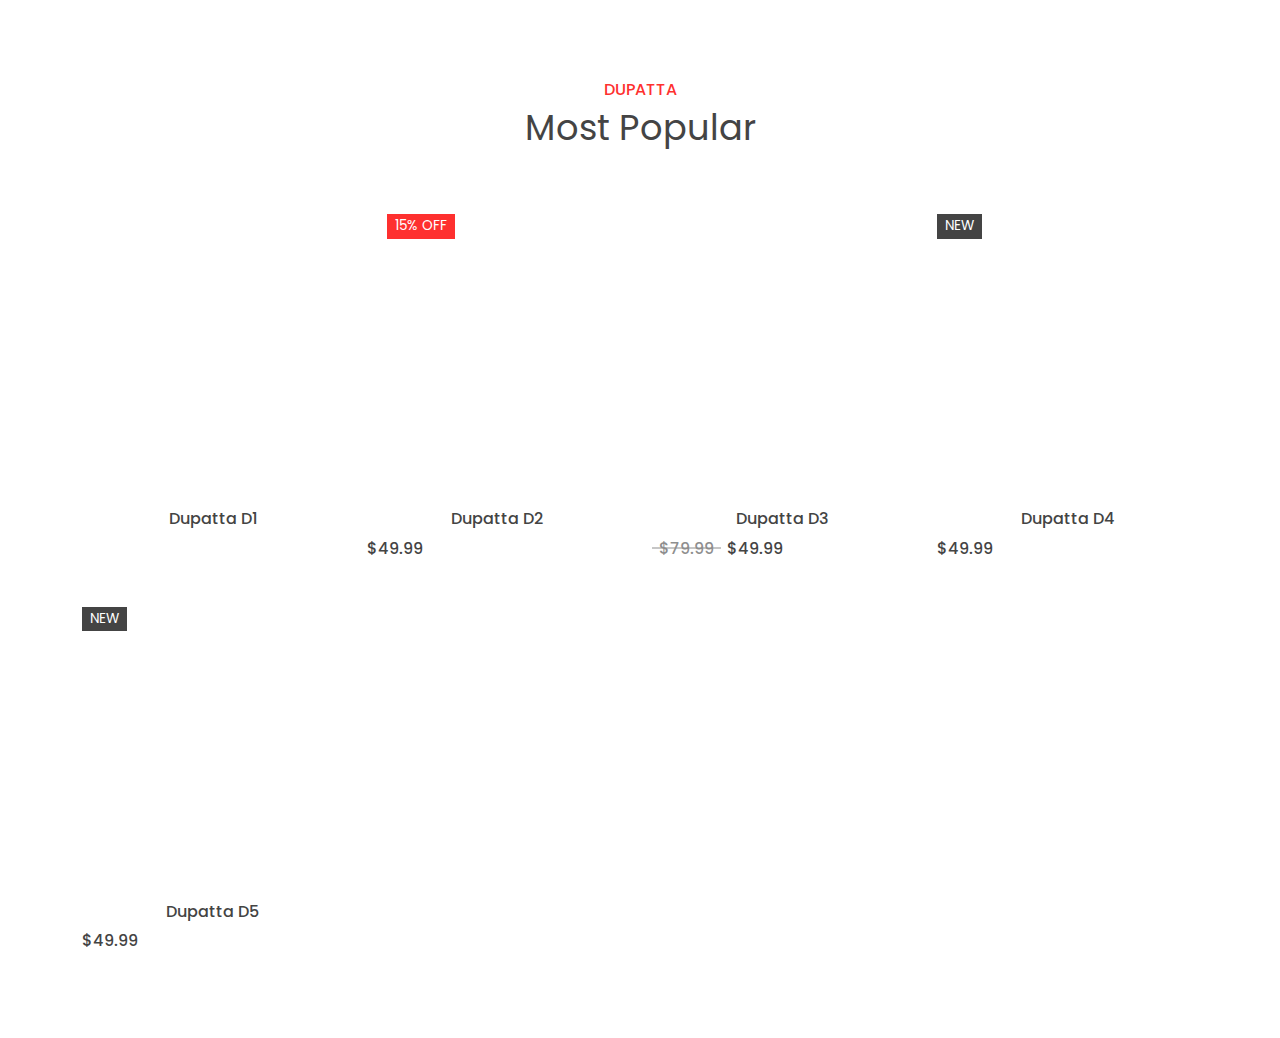
<file: dupatta.html>
<!DOCTYPE html>
<html lang="en" >
<head>
  <meta charset="UTF-8">
  <title>Dupatta Madhubani Mithila Painting</title>
  <link rel='stylesheet' href='https://cdn.jsdelivr.net/npm/bootstrap@5.0.1/dist/css/bootstrap.min.css'>
  <link rel='stylesheet' href='https://cdnjs.cloudflare.com/ajax/libs/font-awesome/5.15.3/css/all.min.css'>
  <link rel="stylesheet" href="css/dupatta.css">
  <link rel="icon" href="img/awlogo-removebg-preview.ico">

</head>
<body>
<!-- partial:index.partial.html -->
<section class="section-products">
		<div class="container">
				<div class="row justify-content-center text-center">
						<div class="col-md-8 col-lg-6">
								<div class="header">
										<h3>DUPATTA</h3>
										<h2>Most Popular</h2>
								</div>
						</div>
				</div>
				<div class="row">
						<!-- Single Product -->
						<div class="col-md-6 col-lg-4 col-xl-3">
								<div id="product-1" class="single-product">
										<div class="part-1">
											
											
												<ul>
                                                    <li><a href="ordernow.html"><img src="img/buy.png"></a></li>
												</ul>
										</div>
										<div class="part-2">
												<h3 class="product-title">Dupatta D1</h3>
												
										</div>
								</div>
						</div>
						<!-- Single Product -->
						<div class="col-md-6 col-lg-4 col-xl-3" >
								<div id="product-2" class="single-product">
										<div class="part-1" >
												<span class="discount">15% off</span>
												<ul>
													<li><a href="ordernow.html"><img src="img/buy.png"></a></li>	
												</ul>
										</div>
										<div class="part-2">
												<h3 class="product-title">Dupatta D2</h3>
												<h4 class="product-price">$49.99</h4>
										</div>
								</div>
						</div>
						<!-- Single Product -->
						<div class="col-md-6 col-lg-4 col-xl-3">
								<div id="product-3" class="single-product">
										<div class="part-1">
												<ul>
                                                    <li><a href="ordernow.html"><img src="img/buy.png"></a></li>
												</ul>
										</div>
										<div class="part-2">
												<h3 class="product-title">Dupatta D3</h3>
												<h4 class="product-old-price">$79.99</h4>
												<h4 class="product-price">$49.99</h4>
										</div>
								</div>
						</div>
						<!-- Single Product -->
						<div class="col-md-6 col-lg-4 col-xl-3">
								<div id="product-4" class="single-product">
										<div class="part-1">
												<span class="new">new</span>
												<ul>
                                                    <li><a href="ordernow.html"><img src="img/buy.png"></a></li>
												</ul>
										</div>
										<div class="part-2">
												<h3 class="product-title">Dupatta D4</h3>
												<h4 class="product-price">$49.99</h4>
										</div>
								</div>
						</div>
                        <div class="col-md-6 col-lg-4 col-xl-3">
                            <div id="product-5" class="single-product">
                                    <div class="part-1">
                                            <span class="new">new</span>
                                            <ul>
                                                <li><a href="ordernow.html"><img src="img/buy.png"></a></li>
                                            </ul>
                                    </div>
                                    <div class="part-2">
                                            <h3 class="product-title">Dupatta D5</h3>
                                            <h4 class="product-price">$49.99</h4>
                                    </div>
                            </div>
                    </div>
						
				</div>
		</div>
</section>
<!-- partial -->

<script>
	


</script>
  
</body>
</html>
</file>
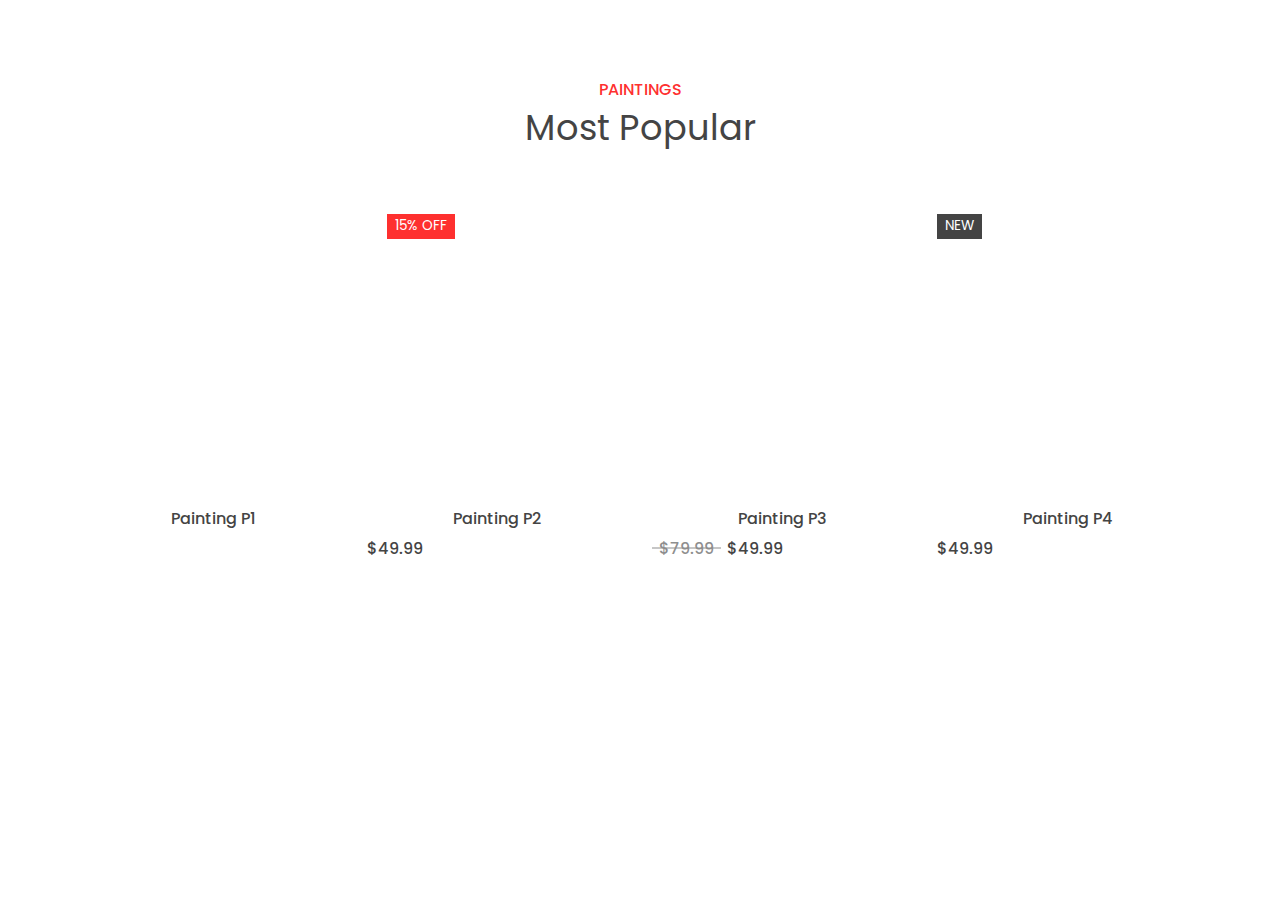
<file: painting.html>
<!DOCTYPE html>
<html lang="en" >
<head>
  <meta charset="UTF-8">
  <title>Dupatta Madhubani Mithila Painting</title>
  <link rel='stylesheet' href='https://cdn.jsdelivr.net/npm/bootstrap@5.0.1/dist/css/bootstrap.min.css'>
  <link rel='stylesheet' href='https://cdnjs.cloudflare.com/ajax/libs/font-awesome/5.15.3/css/all.min.css'>
  <link rel="stylesheet" href="css/painting.css">
  <link rel="icon" href="img/awlogo-removebg-preview.ico">

</head>
<body>
<!-- partial:index.partial.html -->
<section class="section-products">
		<div class="container">
				<div class="row justify-content-center text-center">
						<div class="col-md-8 col-lg-6">
								<div class="header">
										<h3>PAINTINGS</h3>
										<h2>Most Popular</h2>
								</div>
						</div>
				</div>
				<div class="row">
						<!-- Single Product -->
						<div class="col-md-6 col-lg-4 col-xl-3">
								<div id="product-1" class="single-product">
										<div class="part-1">
											
											
												<ul>
                                                    <li><a href="ordernow.html"><img src="img/buy.png"></a></li>
												</ul>
										</div>
										<div class="part-2">
												<h3 class="product-title">Painting P1</h3>
												
										</div>
								</div>
						</div>
						<!-- Single Product -->
						<div class="col-md-6 col-lg-4 col-xl-3" >
								<div id="product-2" class="single-product">
										<div class="part-1" >
												<span class="discount">15% off</span>
												<ul>
													<li><a href="ordernow.html"><img src="img/buy.png"></a></li>	
												</ul>
										</div>
										<div class="part-2">
												<h3 class="product-title">Painting P2</h3>
												<h4 class="product-price">$49.99</h4>
										</div>
								</div>
						</div>
						<!-- Single Product -->
						<div class="col-md-6 col-lg-4 col-xl-3">
								<div id="product-3" class="single-product">
										<div class="part-1">
												<ul>
                                                    <li><a href="ordernow.html"><img src="img/buy.png"></a></li>
												</ul>
										</div>
										<div class="part-2">
												<h3 class="product-title">Painting P3</h3>
												<h4 class="product-old-price">$79.99</h4>
												<h4 class="product-price">$49.99</h4>
										</div>
								</div>
						</div>
						<!-- Single Product -->
						<div class="col-md-6 col-lg-4 col-xl-3">
								<div id="product-4" class="single-product">
										<div class="part-1">
												<span class="new">new</span>
												<ul>
                                                    <li><a href="ordernow.html"><img src="img/buy.png"></a></li>
												</ul>
										</div>
										<div class="part-2">
												<h3 class="product-title">Painting P4</h3>
												<h4 class="product-price">$49.99</h4>
										</div>
								</div>
						</div>
                        
						
				</div>
		</div>
</section>
<!-- partial -->

<script>
	


</script>
  
</body>
</html>
</file>
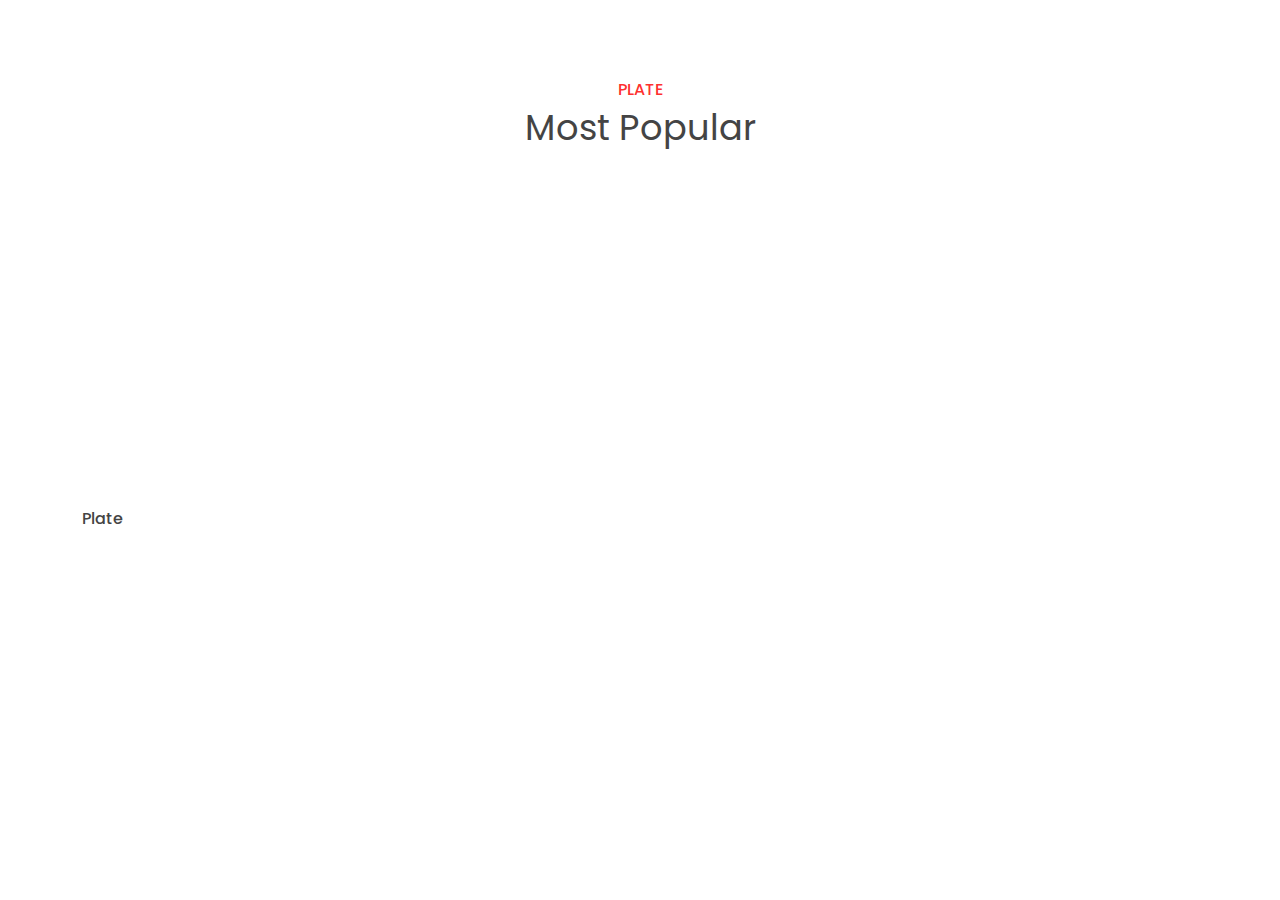
<file: plate.html>
<!DOCTYPE html>
<html lang="en" >
<head>
  <meta charset="UTF-8">
  <title>Plate Design Madhubani Mithila Painting</title>
  <link rel='stylesheet' href='https://cdn.jsdelivr.net/npm/bootstrap@5.0.1/dist/css/bootstrap.min.css'>
  <link rel='stylesheet' href='https://cdnjs.cloudflare.com/ajax/libs/font-awesome/5.15.3/css/all.min.css'>
  <link rel="stylesheet" href="css/plate.css">
  <link rel="icon" href="img/awlogo-removebg-preview.ico">

</head>
<body>
<!-- partial:index.partial.html -->
<section class="section-products">
		<div class="container">
				<div class="row justify-content-center text-center">
						<div class="col-md-8 col-lg-6">
								<div class="header">
										<h3>PLATE</h3>
										<h2>Most Popular</h2>
								</div>
						</div>
				</div>
				<div class="row">
						<!-- Single Product -->
						<div class="col-md-6 col-lg-4 col-xl-3">
								<div id="product-1" class="single-product">
										<div class="part-1">
											<a class="divLink" target="_blank" href="ordernow.html"></a>
											
												<ul>
													<li><a href="ordernow.html"><img src="img/buy.png"></a></li>
										</div>
										<div class="part-2">
												<h3 class="product-title">Plate</h3>
												
										</div>
								</div>
						</div>
						
				</div>
		</div>
</section>
<!-- partial -->

<script>
	


</script>
  
</body>
</html>
</file>
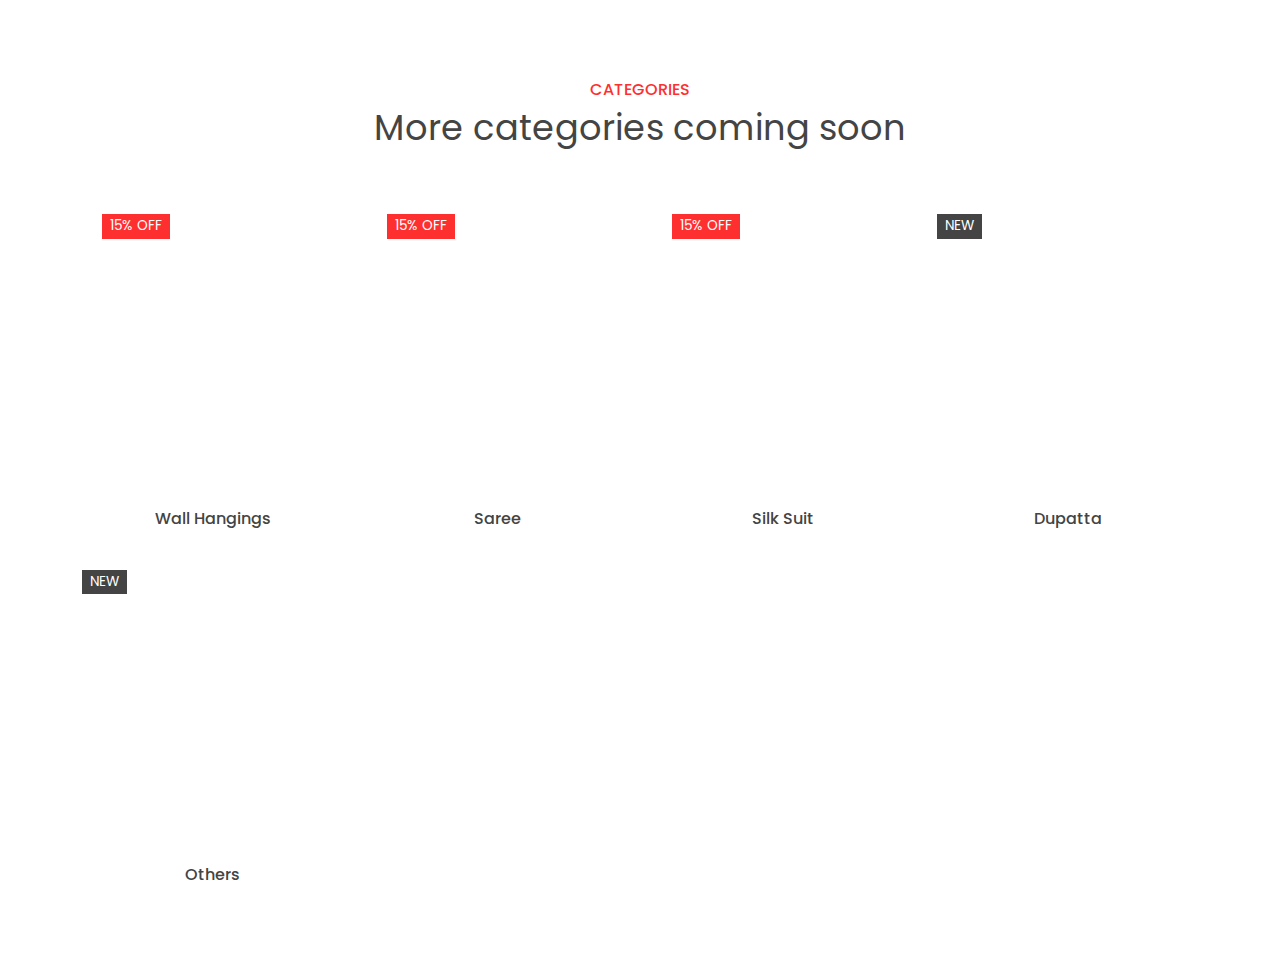
<file: product.html>
<!DOCTYPE html>
<html lang="en" >
<head>
  <meta charset="UTF-8">
  <title>Products Madhubani Mithila Painting</title>
  <link rel='stylesheet' href='https://cdn.jsdelivr.net/npm/bootstrap@5.0.1/dist/css/bootstrap.min.css'>
  <link rel='stylesheet' href='https://cdnjs.cloudflare.com/ajax/libs/font-awesome/5.15.3/css/all.min.css'>
  <link rel="stylesheet" href="css/product.css">
  <link rel="icon" href="img/awlogo-removebg-preview.ico">

</head>
<body>
<!-- partial:index.partial.html -->
<section class="section-products">
		<div class="container">
				<div class="row justify-content-center text-center">
						<div class="col-md-8 col-lg-6">
								<div class="header">
										<h3>CATEGORIES</h3>
										<h2>More categories coming soon</h2>
								</div>
						</div>
				</div>
				<div class="row">
						<!-- Single Product -->
						<div class="col-md-6 col-lg-4 col-xl-3">
								<div id="product-1" class="single-product">
								
										<div class="part-1">
											<span class="discount">15% off</span>
											<a class="divLink" target="_blank" href="painting.html"></a>
												
										</div>
										<div class="part-2">
												<h3 class="product-title">Wall Hangings</h3>
												
										</div>
								</div>
						</div>
						<!-- Single Product -->
						<div class="col-md-6 col-lg-4 col-xl-3" >
								<div id="product-2" class="single-product">
										<div class="part-1" >
												<span class="discount">15% off</span>
												<a class="divLink" target="_blank" href="saree.html">Opacity 0 URL</a>
										</div>
										<div class="part-2">
												<h3 class="product-title">Saree</h3>
											
										</div>
								</div>
						</div>
						<!-- Single Product -->
						<div class="col-md-6 col-lg-4 col-xl-3">
								<div id="product-3" class="single-product">
										<div class="part-1">
											<span class="discount">15% off</span>
											<a class="divLink" target="_blank" href="silk-suit.html">Opacity 0 URL</a>
										</div>
										<div class="part-2">
												<h3 class="product-title">Silk Suit</h3>
												
										</div>
								</div>
						</div>
						<!-- Single Product -->
						<div class="col-md-6 col-lg-4 col-xl-3">
								<div id="product-4" class="single-product">
										<div class="part-1">
									
												<span class="new">new</span>
												<a class="divLink" target="_blank" href="dupatta.html">Opacity 0 URL</a>
										</div>
										<div class="part-2">
												<h3 class="product-title">Dupatta</h3>
												
										</div>
								</div>
						</div>
						<!-- Single Product -->
						<div class="col-md-6 col-lg-4 col-xl-3">
								<div id="product-5" class="single-product">
										<div class="part-1">
											<span class="new">new</span>
												<a class="divLink" target="_blank" href="plate.html">Opacity 0 URL</a>	
										</div>
										<div class="part-2">
												<h3 class="product-title">Others</h3>
												
										</div>
								</div>
						</div>
						
				</div>
		</div>
</section>
<!-- partial -->

<script>
	


</script>
  
</body>
</html>
</file>
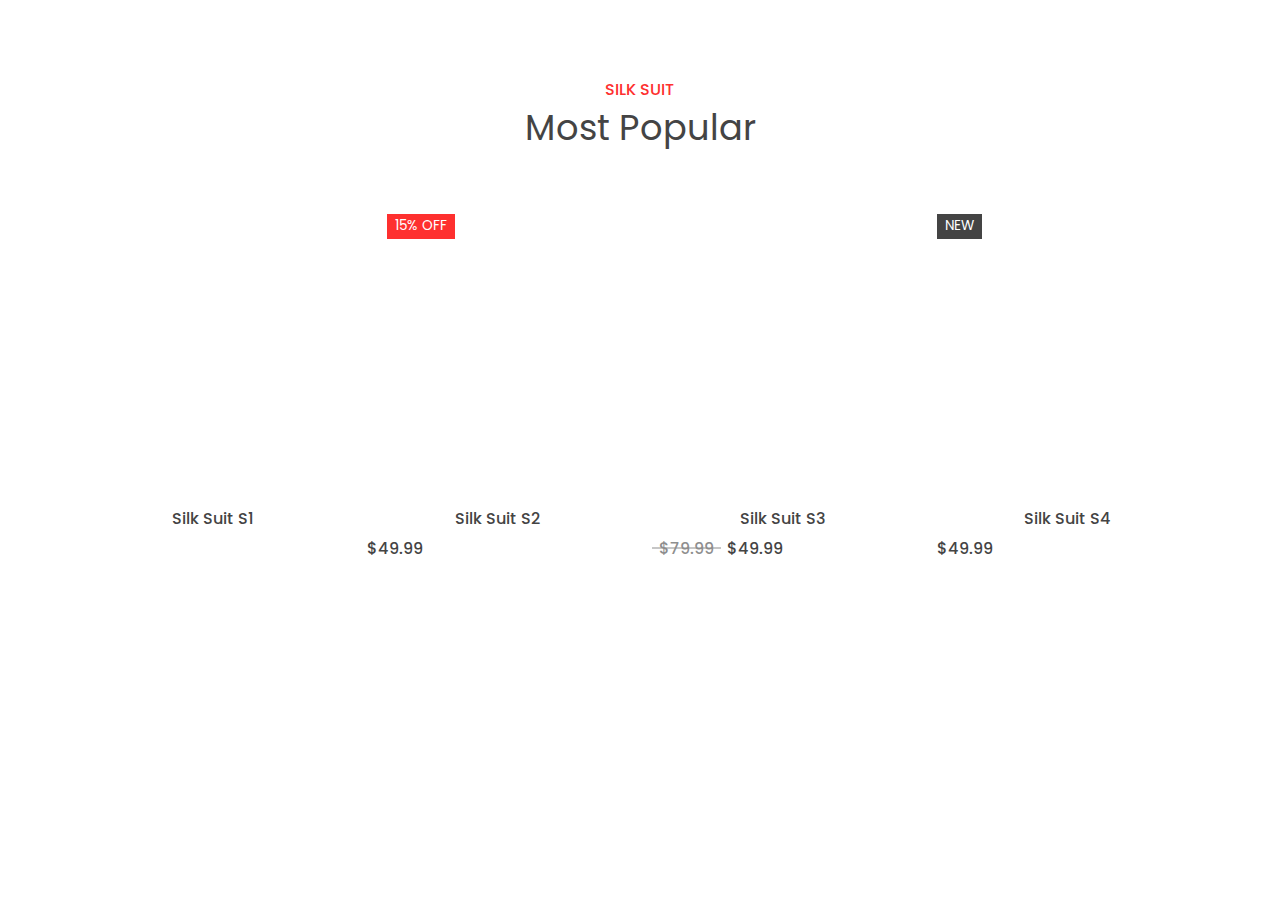
<file: silk-suit.html>
<!DOCTYPE html>
<html lang="en" >
<head>
  <meta charset="UTF-8">
  <title>Silk Suit Madhubani Mithila Painting</title>
  <link rel='stylesheet' href='https://cdn.jsdelivr.net/npm/bootstrap@5.0.1/dist/css/bootstrap.min.css'>
  <link rel='stylesheet' href='https://cdnjs.cloudflare.com/ajax/libs/font-awesome/5.15.3/css/all.min.css'>
  <link rel="stylesheet" href="css/silk-suit.css">
  <link rel="icon" href="img/awlogo-removebg-preview.ico">

</head>
<body>
<!-- partial:index.partial.html -->
<section class="section-products">
		<div class="container">
				<div class="row justify-content-center text-center">
						<div class="col-md-8 col-lg-6">
								<div class="header">
										<h3>SILK SUIT</h3>
										<h2>Most Popular</h2>
								</div>
						</div>
				</div>
				<div class="row">
						<!-- Single Product -->
						<div class="col-md-6 col-lg-4 col-xl-3">
								<div id="product-1" class="single-product">
										<div class="part-1">
											<a class="divLink" target="_blank" href="ordernow.html"></a>
											
												<ul>
                                                    <li><a href="ordernow.html"><img src="img/buy.png"></a></li>
														
												</ul>
										</div>
										<div class="part-2">
												<h3 class="product-title">Silk Suit S1</h3>
												
										</div>
								</div>
						</div>
						<!-- Single Product -->
						<div class="col-md-6 col-lg-4 col-xl-3" >
								<div id="product-2" class="single-product">
										<div class="part-1" >
											<a class="divLink" target="_blank" href="ordernow.html"></a>
												<span class="discount">15% off</span>
												<ul>
													<li><a href="ordernow.html"><img src="img/buy.png"></a></li>
												</ul>
										</div>
										<div class="part-2">
												<h3 class="product-title">Silk Suit S2</h3>
												<h4 class="product-price">$49.99</h4>
										</div>
								</div>
						</div>
						<!-- Single Product -->
						<div class="col-md-6 col-lg-4 col-xl-3">
								<div id="product-3" class="single-product">
										<div class="part-1">
											<a class="divLink" target="_blank" href="ordernow.html"></a>
												<ul>
													<li><a href="ordernow.html"><img src="img/buy.png"></a></li>
												</ul>
										</div>
										<div class="part-2">
												<h3 class="product-title">Silk Suit S3</h3>
												<h4 class="product-old-price">$79.99</h4>
												<h4 class="product-price">$49.99</h4>
										</div>
								</div>
						</div>
						<!-- Single Product -->
						<div class="col-md-6 col-lg-4 col-xl-3">
								<div id="product-4" class="single-product">
										<div class="part-1">
											<a class="divLink" target="_blank" href="ordernow.html"></a>
												<span class="new">new</span>
												<ul>
													<li><a href="ordernow.html"><img src="img/buy.png"></a></li>
												</ul>
										</div>
										<div class="part-2">
												<h3 class="product-title">Silk Suit S4</h3>
												<h4 class="product-price">$49.99</h4>
										</div>
								</div>
						</div>
						
				</div>
		</div>
</section>
<!-- partial -->

<script>
	


</script>
  
</body>
</html>
</file>
<file: css/dupatta.css>
@import url('https://fonts.googleapis.com/css2?family=Poppins:wght@400;500&display=swap');

body {
    font-family: "Poppins", sans-serif;
    color: #444444;
}

a,
a:hover {
    text-decoration: none;
    color: inherit;
}

.section-products {
    padding: 80px 0 54px;
}

.section-products .header {
    margin-bottom: 50px;
}

.section-products .header h3 {
    font-size: 1rem;
    color: #fe302f;
    font-weight: 500;
}

.section-products .header h2 {
    font-size: 2.2rem;
    font-weight: 400;
    color: #444444; 
}

.section-products .single-product {
    margin-bottom: 26px;
}

.section-products .single-product .part-1 {
    position: relative;
    height: 290px;
    max-height: 290px;
    margin-bottom: 20px;
    overflow: hidden;
}

.section-products .single-product .part-1::before {
		position: absolute;
		content: "";
		top: 0;
		left: 0;
		width: 100%;
		height: 100%;
		z-index: -1;
		transition: all 0.3s;
}

.section-products .single-product:hover .part-1::before {
		transform: scale(1.2,1.2) rotate(5deg);
}

.section-products #product-1 .part-1::before {
    background: url("https://raw.githubusercontent.com/prithvi129/arwachinmithila/main/dupatta1.jpg") no-repeat center;
    background-size: cover;
		transition: all 0.3s;
}

.section-products #product-2 .part-1::before {
    background: url("https://raw.githubusercontent.com/prithvi129/arwachinmithila/main/dupatta2.jpg") no-repeat center;
    background-size: cover;
}

.section-products #product-3 .part-1::before {
    background: url("https://raw.githubusercontent.com/prithvi129/arwachinmithila/main/dupatta4.jpg") no-repeat center;
    background-size: cover;
}

.section-products #product-4 .part-1::before {
    background: url("https://raw.githubusercontent.com/prithvi129/arwachinmithila/main/dupatta5.jpg") no-repeat center;
    background-size: cover;
}

.section-products #product-5 .part-1::before {
    background: url("https://raw.githubusercontent.com/prithvi129/arwachinmithila/main/dupatta.jpg") no-repeat center;
    background-size: cover;
}

.section-products .single-product .part-1 .discount,
.section-products .single-product .part-1 .new {
    position: absolute;
    top: 15px;
    left: 20px;
    color: #ffffff;
    background-color: #fe302f;
    padding: 2px 8px;
    text-transform: uppercase;
    font-size: 0.85rem;
}

.section-products .single-product .part-1 .new {
    left: 0;
    background-color: #444444;
}

.section-products .single-product .part-1 ul {
    position: absolute;
    bottom: -41px;
    left: 20px;
    margin: 0;
    padding: 0;
    list-style: none;
    opacity: 0;
    transition: bottom 0.5s, opacity 0.5s;
}

.section-products .single-product:hover .part-1 ul {
    bottom: 30px;
    opacity: 1;
}

.section-products .single-product .part-1 ul li {
    display: inline-block;
    margin-right: 4px;
}

.section-products .single-product .part-1 ul li a {
    display: inline-block;
    width: 40px;
    height: 40px;
    line-height: 40px;
    background-color: #ffffff;
    color: #444444;
    text-align: center;
    box-shadow: 0 2px 20px rgb(50 50 50 / 10%);
    transition: color 0.2s;
}

.section-products .single-product .part-1 ul li a:hover {
    color: #fe302f;
}

.section-products .single-product .part-2 .product-title {
    font-size: 1rem;
    text-align: center;
}

.section-products .single-product .part-2 h4 {
    display: inline-block;
    font-size: 1rem;
}

.section-products .single-product .part-2 .product-old-price {
    position: relative;
    padding: 0 7px;
    margin-right: 2px;
    opacity: 0.6;
}

.section-products .single-product .part-2 .product-old-price::after {
    position: absolute;
    content: "";
    top: 50%;
    left: 0;
    width: 100%;
    height: 1px;
    background-color: #444444;
    transform: translateY(-50%);
}
</file>
<file: css/painting.css>
@import url('https://fonts.googleapis.com/css2?family=Poppins:wght@400;500&display=swap');

body {
    font-family: "Poppins", sans-serif;
    color: #444444;
}

a,
a:hover {
    text-decoration: none;
    color: inherit;
}

.section-products {
    padding: 80px 0 54px;
}

.section-products .header {
    margin-bottom: 50px;
}

.section-products .header h3 {
    font-size: 1rem;
    color: #fe302f;
    font-weight: 500;
}

.section-products .header h2 {
    font-size: 2.2rem;
    font-weight: 400;
    color: #444444; 
}

.section-products .single-product {
    margin-bottom: 26px;
}

.section-products .single-product .part-1 {
    position: relative;
    height: 290px;
    max-height: 290px;
    margin-bottom: 20px;
    overflow: hidden;
}

.section-products .single-product .part-1::before {
		position: absolute;
		content: "";
		top: 0;
		left: 0;
		width: 100%;
		height: 100%;
		z-index: -1;
		transition: all 0.3s;
}

.section-products .single-product:hover .part-1::before {
		transform: scale(1.2,1.2) rotate(5deg);
}

.section-products #product-1 .part-1::before {
    background: url("https://raw.githubusercontent.com/prithvi129/arwachinmithila/main/painting2.jpg") no-repeat center;
    background-size: cover;
		transition: all 0.3s;
}

.section-products #product-2 .part-1::before {
    background: url("https://raw.githubusercontent.com/prithvi129/arwachinmithila/main/painting8.jpg") no-repeat center;
    background-size: cover;
}

.section-products #product-3 .part-1::before {
    background: url("https://raw.githubusercontent.com/prithvi129/arwachinmithila/main/painting9.jpg") no-repeat center;
    background-size: cover;
}

.section-products #product-4 .part-1::before {
    background: url("https://raw.githubusercontent.com/prithvi129/arwachinmithila/main/painting8.jpg") no-repeat center;
    background-size: cover;
}

.section-products .single-product .part-1 .discount,
.section-products .single-product .part-1 .new {
    position: absolute;
    top: 15px;
    left: 20px;
    color: #ffffff;
    background-color: #fe302f;
    padding: 2px 8px;
    text-transform: uppercase;
    font-size: 0.85rem;
}

.section-products .single-product .part-1 .new {
    left: 0;
    background-color: #444444;
}

.section-products .single-product .part-1 ul {
    position: absolute;
    bottom: -41px;
    left: 20px;
    margin: 0;
    padding: 0;
    list-style: none;
    opacity: 0;
    transition: bottom 0.5s, opacity 0.5s;
}

.section-products .single-product:hover .part-1 ul {
    bottom: 30px;
    opacity: 1;
}

.section-products .single-product .part-1 ul li {
    display: inline-block;
    margin-right: 4px;
}

.section-products .single-product .part-1 ul li a {
    display: inline-block;
    width: 40px;
    height: 40px;
    line-height: 40px;
    background-color: #ffffff;
    color: #444444;
    text-align: center;
    box-shadow: 0 2px 20px rgb(50 50 50 / 10%);
    transition: color 0.2s;
}

.section-products .single-product .part-1 ul li a:hover {
    color: #fe302f;
}

.section-products .single-product .part-2 .product-title {
    font-size: 1rem;
    text-align: center;
}

.section-products .single-product .part-2 h4 {
    display: inline-block;
    font-size: 1rem;
}

.section-products .single-product .part-2 .product-old-price {
    position: relative;
    padding: 0 7px;
    margin-right: 2px;
    opacity: 0.6;
}

.section-products .single-product .part-2 .product-old-price::after {
    position: absolute;
    content: "";
    top: 50%;
    left: 0;
    width: 100%;
    height: 1px;
    background-color: #444444;
    transform: translateY(-50%);
}

a.divLink     { position: absolute; opacity: 0 /*hide URL*/; 
    width: 100%; height: 100%; top: 0; left: 0; }
</file>
<file: css/plate.css>
@import url('https://fonts.googleapis.com/css2?family=Poppins:wght@400;500&display=swap');

body {
    font-family: "Poppins", sans-serif;
    color: #444444;
}

a,
a:hover {
    text-decoration: none;
    color: inherit;
}

.section-products {
    padding: 80px 0 54px;
}

.section-products .header {
    margin-bottom: 50px;
}

.section-products .header h3 {
    font-size: 1rem;
    color: #fe302f;
    font-weight: 500;
}

.section-products .header h2 {
    font-size: 2.2rem;
    font-weight: 400;
    color: #444444; 
}

.section-products .single-product {
    margin-bottom: 26px;
}

.section-products .single-product .part-1 {
    position: relative;
    height: 290px;
    max-height: 290px;
    margin-bottom: 20px;
    overflow: hidden;
}

.section-products .single-product .part-1::before {
		position: absolute;
		content: "";
		top: 0;
		left: 0;
		width: 100%;
		height: 100%;
		z-index: -1;
		transition: all 0.3s;
}

.section-products .single-product:hover .part-1::before {
		transform: scale(1.2,1.2) rotate(5deg);
}

.section-products #product-1 .part-1::before {
    background: url("https://raw.githubusercontent.com/prithvi129/arwachinmithila/main/plate.jpg") no-repeat center;
    background-size: cover;
		transition: all 0.3s;
}



.section-products .single-product .part-1 .discount,
.section-products .single-product .part-1 .new {
    position: absolute;
    top: 15px;
    left: 20px;
    color: #ffffff;
    background-color: #fe302f;
    padding: 2px 8px;
    text-transform: uppercase;
    font-size: 0.85rem;
}

.section-products .single-product .part-1 .new {
    left: 0;
    background-color: #444444;
}

.section-products .single-product .part-1 ul {
    position: absolute;
    bottom: -41px;
    left: 20px;
    margin: 0;
    padding: 0;
    list-style: none;
    opacity: 0;
    transition: bottom 0.5s, opacity 0.5s;
}

.section-products .single-product:hover .part-1 ul {
    bottom: 30px;
    opacity: 1;
}

.section-products .single-product .part-1 ul li {
    display: inline-block;
    margin-right: 4px;
}

.section-products .single-product .part-1 ul li a {
    display: inline-block;
    width: 40px;
    height: 40px;
    line-height: 40px;
    background-color: #ffffff;
    color: #444444;
    text-align: center;
    box-shadow: 0 2px 20px rgb(50 50 50 / 10%);
    transition: color 0.2s;
}

.section-products .single-product .part-1 ul li a:hover {
    color: #fe302f;
}

.section-products .single-product .part-2 .product-title {
    font-size: 1rem;
    align-content: center;
}

.section-products .single-product .part-2 h4 {
    display: inline-block;
    font-size: 1rem;
}

.section-products .single-product .part-2 .product-old-price {
    position: relative;
    padding: 0 7px;
    margin-right: 2px;
    opacity: 0.6;
}

.section-products .single-product .part-2 .product-old-price::after {
    position: absolute;
    content: "";
    top: 50%;
    left: 0;
    width: 100%;
    height: 1px;
    background-color: #444444;
    transform: translateY(-50%);
}
</file>
<file: css/product.css>
@import url('https://fonts.googleapis.com/css2?family=Poppins:wght@400;500&display=swap');

body {
    font-family: "Poppins", sans-serif;
    color: #444444;
}

a,
a:hover {
    text-decoration: none;
    color: inherit;
}

.section-products {
    padding: 80px 0 54px;
}

.section-products .header {
    margin-bottom: 50px;
}

.section-products .header h3 {
    font-size: 1rem;
    color: #fe302f;
    font-weight: 500;
}

.section-products .header h2 {
    font-size: 2.2rem;
    font-weight: 400;
    color: #444444; 
}

.section-products .single-product {
    margin-bottom: 26px;
}

.section-products .single-product .part-1 {
    position: relative;
    height: 290px;
    max-height: 290px;
    margin-bottom: 20px;
    overflow: hidden;
}

.section-products .single-product .part-1::before {
		position: absolute;
		content: "";
		top: 0;
		left: 0;
		width: 100%;
		height: 100%;
		z-index: -1;
		transition: all 0.3s;
}

.section-products .single-product:hover .part-1::before {
		transform: scale(1.2,1.2) rotate(5deg);
}

.section-products #product-1 .part-1::before {
    background: url("https://raw.githubusercontent.com/prithvi129/arwachinmithila/main/painting9.jpg") no-repeat center;
    
    background-size: cover;
		transition: all 0.3s;
}

.section-products #product-2 .part-1::before {
    background: url("https://raw.githubusercontent.com/prithvi129/arwachinmithila/main/saree11.jpg") no-repeat center;
    
    background-size: cover;
}

.section-products #product-3 .part-1::before {
    background: url("https://raw.githubusercontent.com/prithvi129/arwachinmithila/main/silk-suit2.jpg") no-repeat center;
    
    background-size: cover;
}

.section-products #product-4 .part-1::before {
    background: url("https://raw.githubusercontent.com/prithvi129/arwachinmithila/main/dupatta.jpg") no-repeat center;
    
    background-size: cover;
}

.section-products #product-5 .part-1::before {
    background: url("https://raw.githubusercontent.com/prithvi129/arwachinmithila/main/plate.jpg") no-repeat center;
    
    background-size: cover;
}

.section-products .single-product .part-1 .discount,
.section-products .single-product .part-1 .new {
    position: absolute;
    top: 15px;
    left: 20px;
    color: #ffffff;
    background-color: #fe302f;
    padding: 2px 8px;
    text-transform: uppercase;
    font-size: 0.85rem;
}

.section-products .single-product .part-1 .new {
    left: 0;
    background-color: #444444;
}

.section-products .single-product .part-1 ul {
    position: absolute;
    bottom: -41px;
    left: 20px;
    margin: 0;
    padding: 0;
    list-style: none;
    opacity: 0;
    transition: bottom 0.5s, opacity 0.5s;
}

.section-products .single-product:hover .part-1 ul {
    bottom: 30px;
    opacity: 1;
}

.section-products .single-product .part-1 ul li {
    display: inline-block;
    margin-right: 4px;
}

.section-products .single-product .part-1 ul li a {
    display: inline-block;
    width: 40px;
    height: 40px;
    line-height: 40px;
    background-color: #ffffff;
    color: #444444;
    text-align: center;
    box-shadow: 0 2px 20px rgb(50 50 50 / 10%);
    transition: color 0.2s;
}

.section-products .single-product .part-1 ul li a:hover {
    color: #fe302f;
}

.section-products .single-product .part-2 .product-title {
    font-size: 1rem;
    text-align: center;
}

.section-products .single-product .part-2 h4 {
    display: inline-block;
    font-size: 1rem;
}

.section-products .single-product .part-2 .product-old-price {
    position: relative;
    padding: 0 7px;
    margin-right: 2px;
    opacity: 0.6;
}

.section-products .single-product .part-2 .product-old-price::after {
    position: absolute;
    content: "";
    top: 50%;
    left: 0;
    width: 100%;
    height: 1px;
    background-color: #444444;
    transform: translateY(-50%);
}

a.divLink     { position: absolute; opacity: 0 /*hide URL*/; 
    width: 100%; height: 100%; top: 0; left: 0; }
</file>
<file: css/silk-suit.css>
@import url('https://fonts.googleapis.com/css2?family=Poppins:wght@400;500&display=swap');

body {
    font-family: "Poppins", sans-serif;
    color: #444444;
}

a,
a:hover {
    text-decoration: none;
    color: inherit;
}

.section-products {
    padding: 80px 0 54px;
}

.section-products .header {
    margin-bottom: 50px;
}

.section-products .header h3 {
    font-size: 1rem;
    color: #fe302f;
    font-weight: 500;
}

.section-products .header h2 {
    font-size: 2.2rem;
    font-weight: 400;
    color: #444444; 
}

.section-products .single-product {
    margin-bottom: 26px;
}

.section-products .single-product .part-1 {
    position: relative;
    height: 290px;
    max-height: 290px;
    margin-bottom: 20px;
    overflow: hidden;
}

.section-products .single-product .part-1::before {
		position: absolute;
		content: "";
		top: 0;
		left: 0;
		width: 100%;
		height: 100%;
		z-index: -1;
		transition: all 0.3s;
}

.section-products .single-product:hover .part-1::before {
		transform: scale(1.2,1.2) rotate(5deg);
}

.section-products #product-1 .part-1::before {
    background: url("https://raw.githubusercontent.com/prithvi129/arwachinmithila/main/silk-suit.jpg") no-repeat center;
    background-size: cover;
		transition: all 0.3s;
}

.section-products #product-2 .part-1::before {
    background: url("https://raw.githubusercontent.com/prithvi129/arwachinmithila/main/silk-suit1.jpg") no-repeat center;
    background-size: cover;
}

.section-products #product-3 .part-1::before {
    background: url("https://raw.githubusercontent.com/prithvi129/arwachinmithila/main/silk-suit2.jpg") no-repeat center;
    background-size: cover;
}

.section-products #product-4 .part-1::before {
    background: url("https://raw.githubusercontent.com/prithvi129/arwachinmithila/main/silk-suit3.jpg") no-repeat center;
    background-size: cover;
}

.section-products .single-product .part-1 .discount,
.section-products .single-product .part-1 .new {
    position: absolute;
    top: 15px;
    left: 20px;
    color: #ffffff;
    background-color: #fe302f;
    padding: 2px 8px;
    text-transform: uppercase;
    font-size: 0.85rem;
}

.section-products .single-product .part-1 .new {
    left: 0;
    background-color: #444444;
}

.section-products .single-product .part-1 ul {
    position: absolute;
    bottom: -41px;
    left: 20px;
    margin: 0;
    padding: 0;
    list-style: none;
    opacity: 0;
    transition: bottom 0.5s, opacity 0.5s;
}

.section-products .single-product:hover .part-1 ul {
    bottom: 30px;
    opacity: 1;
}

.section-products .single-product .part-1 ul li {
    display: inline-block;
    margin-right: 4px;
}

.section-products .single-product .part-1 ul li a {
    display: inline-block;
    width: 40px;
    height: 40px;
    line-height: 40px;
    background-color: #ffffff;
    color: #444444;
    text-align: center;
    box-shadow: 0 2px 20px rgb(50 50 50 / 10%);
    transition: color 0.2s;
}

.section-products .single-product .part-1 ul li a:hover {
    color: #fe302f;
}

.section-products .single-product .part-2 .product-title {
    font-size: 1rem;
    text-align: center;
}

.section-products .single-product .part-2 h4 {
    display: inline-block;
    font-size: 1rem;
}

.section-products .single-product .part-2 .product-old-price {
    position: relative;
    padding: 0 7px;
    margin-right: 2px;
    opacity: 0.6;
}

.section-products .single-product .part-2 .product-old-price::after {
    position: absolute;
    content: "";
    top: 50%;
    left: 0;
    width: 100%;
    height: 1px;
    background-color: #444444;
    transform: translateY(-50%);
}

a.divLink     { position: absolute; opacity: 0 /*hide URL*/; 
    width: 100%; height: 100%; top: 0; left: 0; }
</file>
